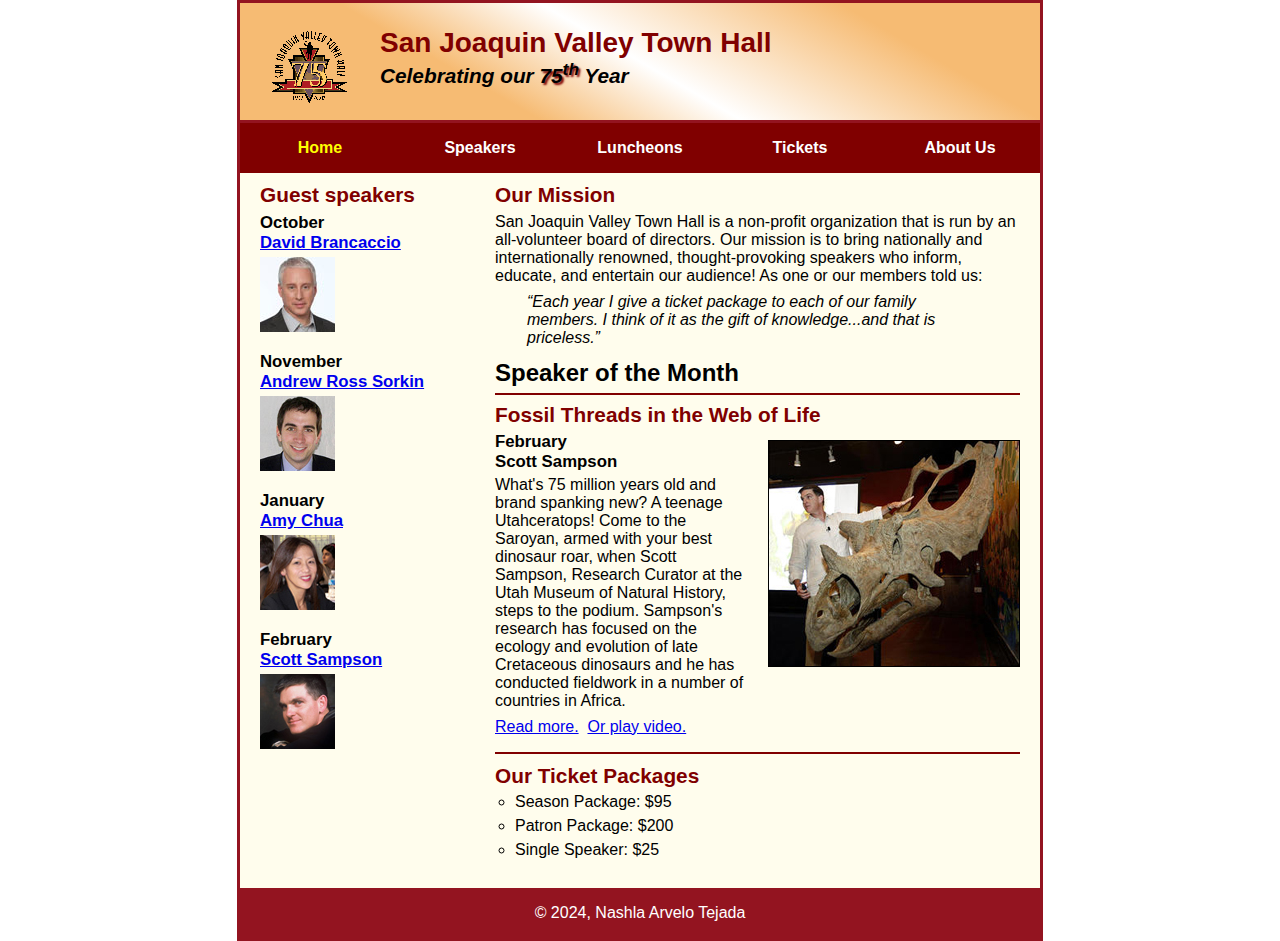
<file: index.html>
<!DOCTYPE html>
<html lang="en">

<head>
	<meta charset="utf-8">
	<title>San Joaquin Valley Town Hall</title>
	<link rel="shortcut icon" href="images/favicon.ico">
	<link rel="stylesheet" href="styles/c8_main.css">
</head>

<body>
	<header>
		<img src="images/town_hall_logo.gif" alt="Town Hall logo" height="80">
		<h2>San Joaquin Valley Town Hall</h2>
		<h3>Celebrating our <span class="shadow">75<sup>th</sup></span> Year</h3>
	</header>
	<nav id="nav_menu">
    	<ul>
        	<li><a href="index.html" class="current">Home</a></li>
        	<li><a href="speakers.html">Speakers</a></li>
        	<li><a href="luncheons.html">Luncheons</a></li>
        	<li><a href="tickets.html">Tickets</a></li>
        	<li><a href="aboutus.html"> About Us</a>
            	<ul>
                	<li><a href="#">Our History</a></li>
                	<li><a href="#">Board of Directors</a></li>
                	<li><a href="#">Past Speakers</a></li>
                	<li><a href="#">Contact Information</a></li>
            	</ul>
        	</li>
    	</ul>
	</nav>
	<main>
		<section>
			<h2>Our Mission</h2>
			<p>San Joaquin Valley Town Hall is a non-profit organization that is run by an 
			   all-volunteer board of directors. Our mission is to bring nationally and 
			   internationally renowned, thought-provoking speakers who inform, educate, 
			   and entertain our audience! As one or our members told us:</p>
			<blockquote>&ldquo;Each year I give a ticket package to each of our family members. 
			I think of it as the gift of knowledge...and that is priceless.&rdquo;</blockquote>
			
			<h1>Speaker of the Month</h1>
			<article>
				<h2>Fossil Threads in the Web of Life</h2>
				<img src="images/sampson_dinosaur.jpg" alt="Scott Sampson with dinosaur">
				<h3>February<br>
				Scott Sampson</h3>
				<p>What's 75 million years old and brand spanking new? A teenage Utahceratops! 
				Come to the Saroyan, armed with your best dinosaur roar, when Scott Sampson, Research 
				Curator at the Utah Museum of Natural History, steps to the podium. Sampson's research 
				has focused on the ecology and evolution of late Cretaceous dinosaurs and he has conducted 
				fieldwork in a number of countries in Africa.</p>
				<p>
					<a href="speakers/c7_sampson.html">Read more.</a>&nbsp;
					<a href="media/sampson.mp4" target="_blank">Or play video.</a>
				</p>
			</article>
			
			<h2>Our Ticket Packages</h2>
			<ul>
				<li>Season Package: $95</li>
				<li>Patron Package: $200</li>
				<li>Single Speaker: $25</li>
			</ul>
		</section>
		<aside>
			<h2>Guest speakers</h2>
			<h3>October<br><a href="speakers/brancaccio.html">David Brancaccio</a></h3>
			<img src="images/brancaccio75.jpg" alt="David Brancaccio photo">
			<h3>November<br><a href="speakers/sorkin.html">Andrew Ross Sorkin</a></h3>
			<img src="images/sorkin75.jpg" alt="Andrew Ross Sorkin photo">
			<h3>January<br><a href="speakers/chua.html">Amy Chua</a></h3>
			<img src="images/chua75.jpg" alt="Amy Chua photo">
			<h3>February<br><a href="speakers/c7_sampson.html">Scott Sampson</a></h3>
			<img src="images/sampson75.jpg" alt="Scott Sampson photo">
		</aside>
	</main>
	<footer>
		<p>&copy; 2024, Nashla Arvelo Tejada</p>
	</footer>
</body>
</html>
</file>
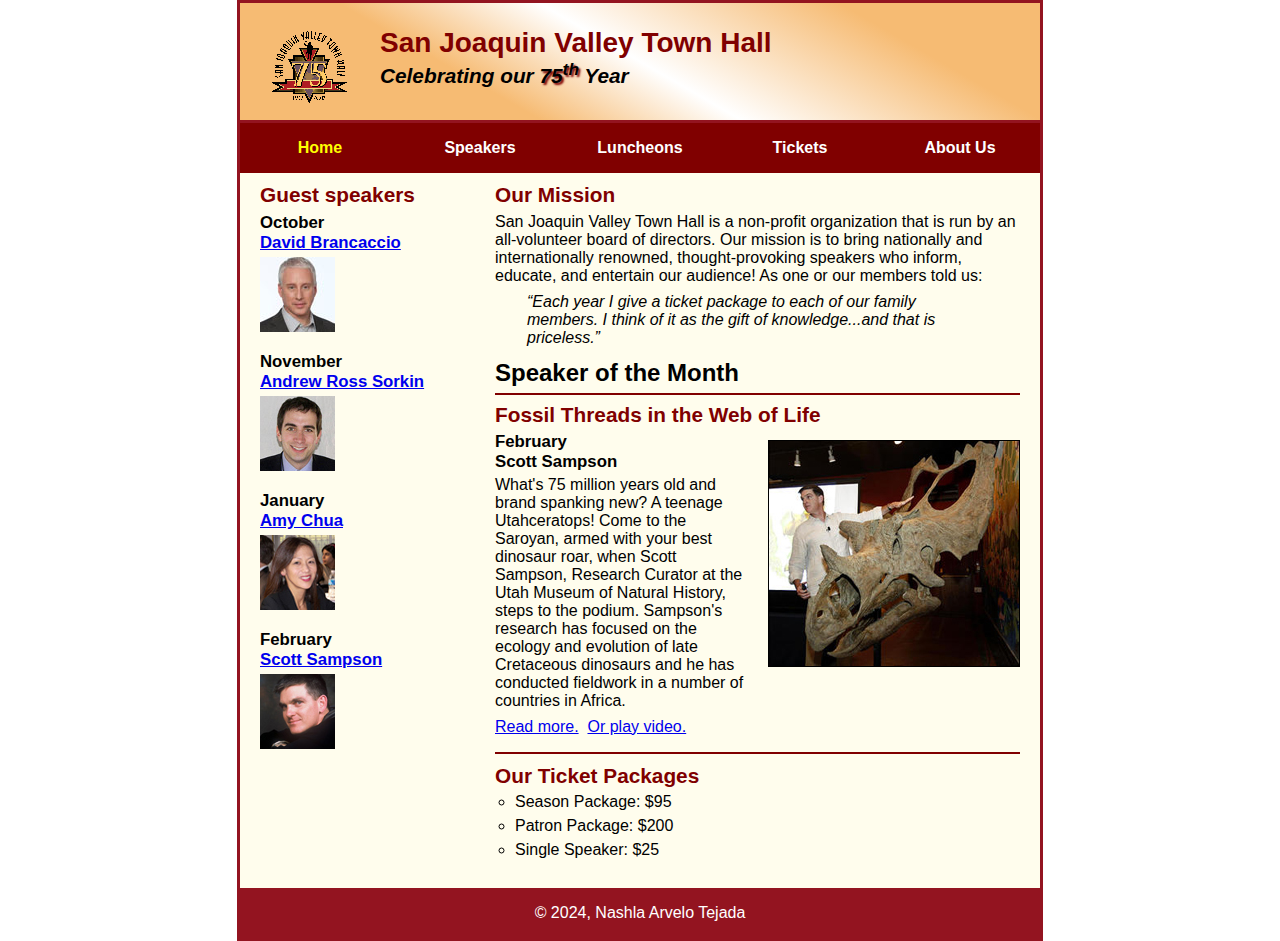
<file: c7_index.html>
<!DOCTYPE html>
<html lang="en">

<head>
	<meta charset="utf-8">
	<title>San Joaquin Valley Town Hall</title>
	<link rel="shortcut icon" href="images/favicon.ico">
	<link rel="stylesheet" href="styles/c8_main.css">
</head>

<body>
	<header>
		<img src="images/town_hall_logo.gif" alt="Town Hall logo" height="80">
		<h2>San Joaquin Valley Town Hall</h2>
		<h3>Celebrating our <span class="shadow">75<sup>th</sup></span> Year</h3>
	</header>
	<nav id="nav_menu">
    	<ul>
        	<li><a href="index.html" class="current">Home</a></li>
        	<li><a href="speakers.html">Speakers</a></li>
        	<li><a href="luncheons.html">Luncheons</a></li>
        	<li><a href="tickets.html">Tickets</a></li>
        	<li><a href="aboutus.html"> About Us</a>
            	<ul>
                	<li><a href="#">Our History</a></li>
                	<li><a href="#">Board of Directors</a></li>
                	<li><a href="#">Past Speakers</a></li>
                	<li><a href="#">Contact Information</a></li>
            	</ul>
        	</li>
    	</ul>
	</nav>
	<main>
		<section>
			<h2>Our Mission</h2>
			<p>San Joaquin Valley Town Hall is a non-profit organization that is run by an 
			   all-volunteer board of directors. Our mission is to bring nationally and 
			   internationally renowned, thought-provoking speakers who inform, educate, 
			   and entertain our audience! As one or our members told us:</p>
			<blockquote>&ldquo;Each year I give a ticket package to each of our family members. 
			I think of it as the gift of knowledge...and that is priceless.&rdquo;</blockquote>
			
			<h1>Speaker of the Month</h1>
			<article>
				<h2>Fossil Threads in the Web of Life</h2>
				<img src="images/sampson_dinosaur.jpg" alt="Scott Sampson with dinosaur">
				<h3>February<br>
				Scott Sampson</h3>
				<p>What's 75 million years old and brand spanking new? A teenage Utahceratops! 
				Come to the Saroyan, armed with your best dinosaur roar, when Scott Sampson, Research 
				Curator at the Utah Museum of Natural History, steps to the podium. Sampson's research 
				has focused on the ecology and evolution of late Cretaceous dinosaurs and he has conducted 
				fieldwork in a number of countries in Africa.</p>
				<p>
					<a href="speakers/c7_sampson.html">Read more.</a>&nbsp;
					<a href="media/sampson.mp4" target="_blank">Or play video.</a>
				</p>
			</article>
			
			<h2>Our Ticket Packages</h2>
			<ul>
				<li>Season Package: $95</li>
				<li>Patron Package: $200</li>
				<li>Single Speaker: $25</li>
			</ul>
		</section>
		<aside>
			<h2>Guest speakers</h2>
			<h3>October<br><a href="speakers/brancaccio.html">David Brancaccio</a></h3>
			<img src="images/brancaccio75.jpg" alt="David Brancaccio photo">
			<h3>November<br><a href="speakers/sorkin.html">Andrew Ross Sorkin</a></h3>
			<img src="images/sorkin75.jpg" alt="Andrew Ross Sorkin photo">
			<h3>January<br><a href="speakers/chua.html">Amy Chua</a></h3>
			<img src="images/chua75.jpg" alt="Amy Chua photo">
			<h3>February<br><a href="speakers/c7_sampson.html">Scott Sampson</a></h3>
			<img src="images/sampson75.jpg" alt="Scott Sampson photo">
		</aside>
	</main>
	<footer>
		<p>&copy; 2024, Nashla Arvelo Tejada</p>
	</footer>
</body>
</html>
</file>
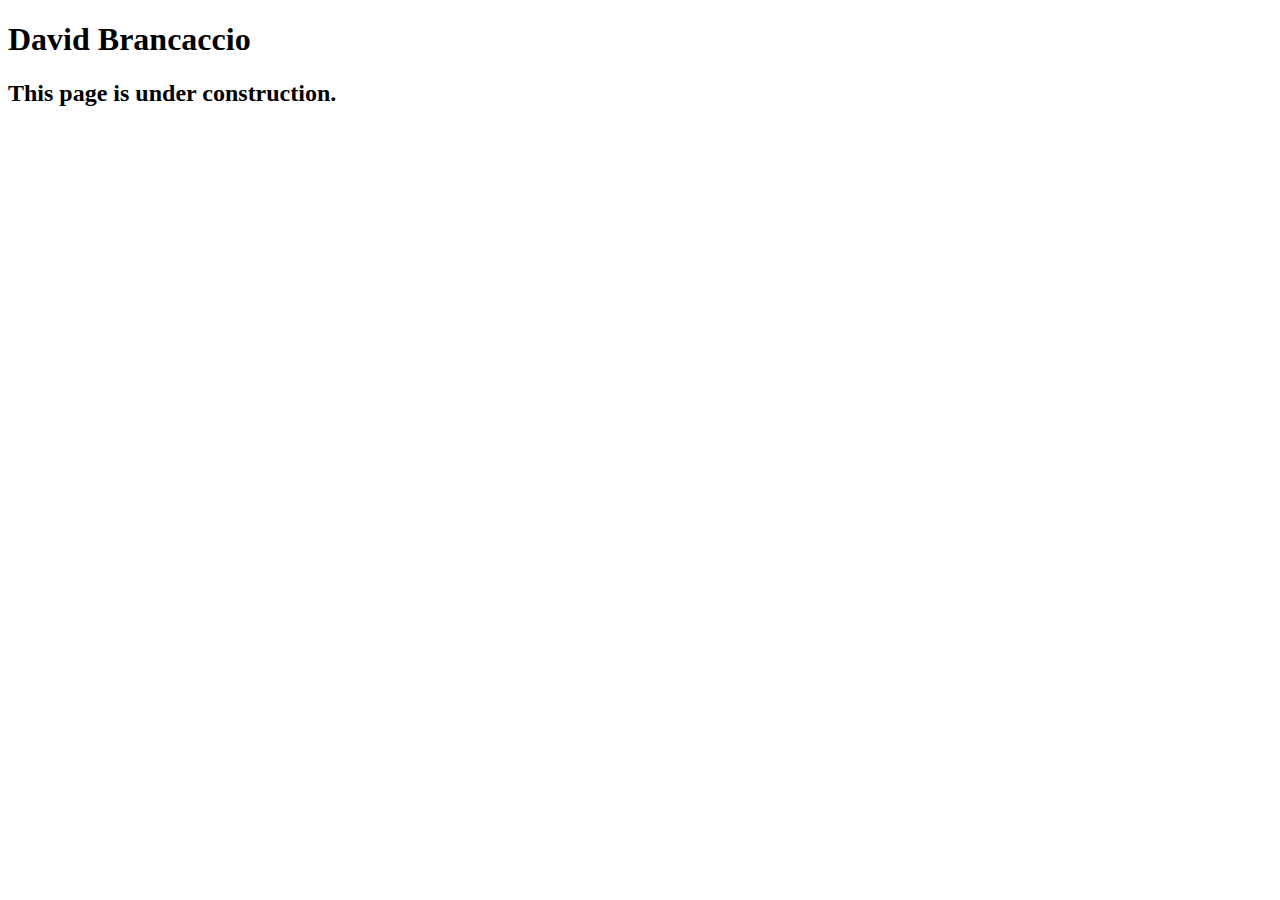
<file: speakers/brancaccio.html>
<!DOCTYPE html>
<html lang="en">

<head>
	<meta charset="utf-8">
	<title>San Joaquin Valley Town Hall</title>
	<link rel="shortcut icon" href="images/favicon.ico">
</head>

<body>
    <main>
	    <h1>David Brancaccio</h1>
	    <h2>This page is under construction.</h2>	        
    </main>
</body>

</html>
</file>
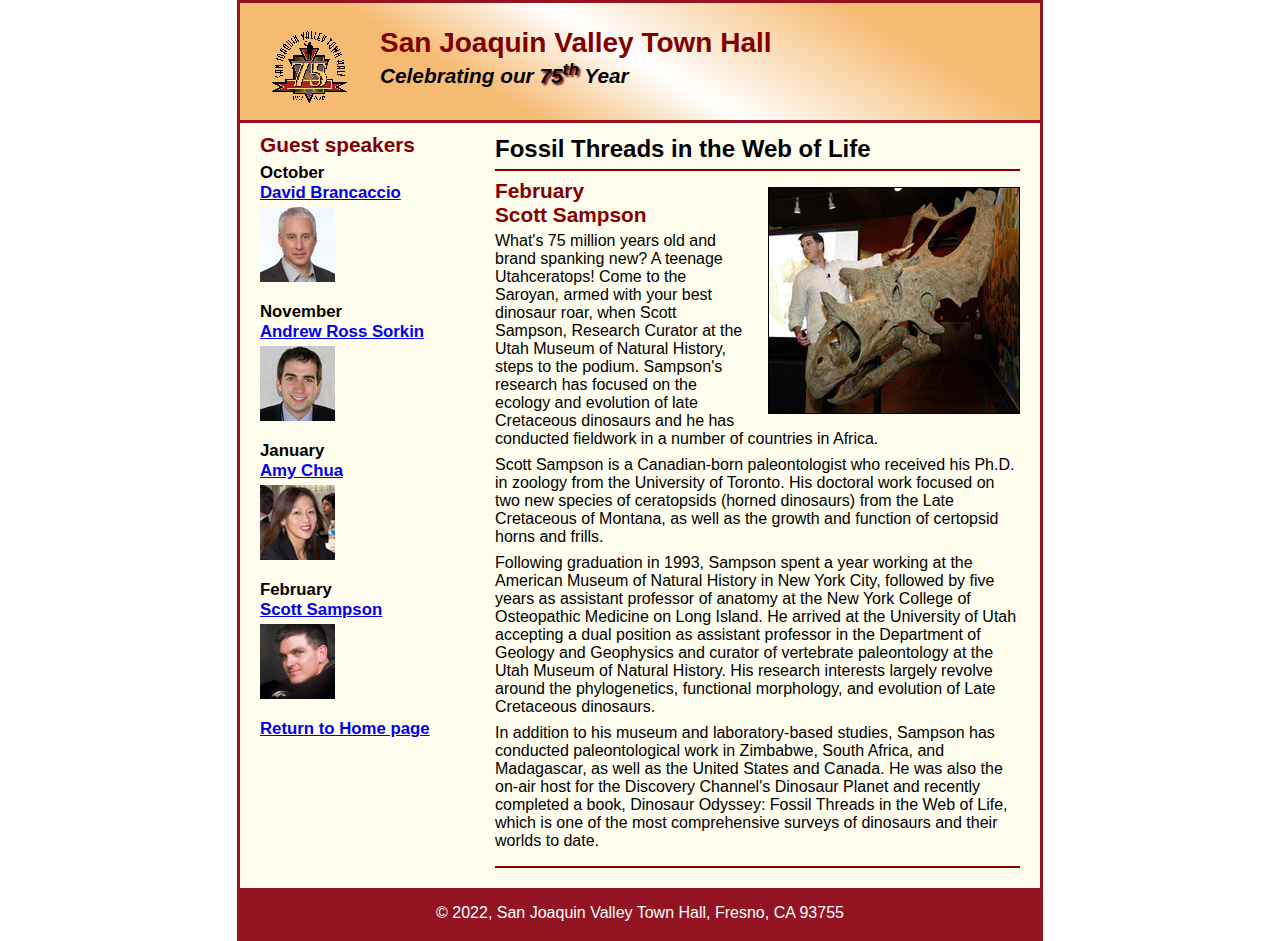
<file: speakers/c6_sampson.html>
<!DOCTYPE html>
<html lang="en">

<head>
	<meta charset="utf-8">
	<title>San Joaquin Valley Town Hall</title>
	<link rel="shortcut icon" href="../images/favicon.ico">
	<link rel="stylesheet" href="../styles/c6_speaker.css">
</head>

<body>
	<header>
		<img src="../images/town_hall_logo.gif" alt="Town Hall logo" height="80">
		<h2>San Joaquin Valley Town Hall</h2>
		<h3>Celebrating our <span class="shadow">75<sup>th</sup></span> Year</h3>
	</header>
	<main>
		<section>
			<h1>Fossil Threads in the Web of Life</h1>
			<article>
				<img src="../images/sampson_dinosaur.jpg" alt="Scott Sampson with dinosaur">
				<h2>February<br>Scott Sampson</h2>
				<p>What's 75 million years old and brand spanking new? A teenage Utahceratops! Come to the 
				   Saroyan, armed with your best dinosaur roar, when Scott Sampson, Research Curator at the 
				   Utah Museum of Natural History, steps to the podium. Sampson's research has focused on the 
				   ecology and evolution of late Cretaceous dinosaurs and he has conducted fieldwork in a number 
				   of countries in Africa.</p>
				<p>Scott Sampson is a Canadian-born paleontologist who received his Ph.D. in zoology from the 
				   University of Toronto. His doctoral work focused on two new species of ceratopsids (horned 
				   dinosaurs) from the Late Cretaceous of Montana, as well as the growth and function of certopsid 
				   horns and frills.</p>
				<p>Following graduation in 1993, Sampson spent a year working at the American Museum of Natural 
				   History in New York City, followed by five years as assistant professor of anatomy at the New 
				   York College of Osteopathic Medicine on Long Island. He arrived at the University of Utah 
				   accepting a dual position as assistant professor in the Department of Geology and Geophysics 
				   and curator of vertebrate paleontology at the Utah Museum of Natural History. His research 
				   interests largely revolve around the phylogenetics, functional morphology, and evolution of 
				   Late Cretaceous dinosaurs.</p>
				<p>In addition to his museum and laboratory-based studies, Sampson has conducted paleontological 
				   work in Zimbabwe, South Africa, and Madagascar, as well as the United States and Canada. He was 
				   also the on-air host for the Discovery Channel's Dinosaur Planet and recently completed a book, 
				   Dinosaur Odyssey: Fossil Threads in the Web of Life, which is one of the most 
				   comprehensive surveys of dinosaurs and their worlds to date.</p>
			</article>
		</section>
		
		<aside>
			<h2>Guest speakers</h2>
			<h3>October<br><a href="../speakers/brancaccio.html">David Brancaccio</a></h3>
			<img src="../images/brancaccio75.jpg" alt="David Brancaccio photo">
			<h3>November<br><a href="../speakers/sorkin.html">Andrew Ross Sorkin</a></h3>
			<img src="../images/sorkin75.jpg" alt="Andrew Ross Sorkin photo">
			<h3>January<br><a href="../speakers/chua.html">Amy Chua</a></h3>
			<img src="../images/chua75.jpg" alt="Amy Chua photo">
			<h3>February<br><a href="../speakers/c6_sampson.html">Scott Sampson</a></h3>
			<img src="../images/sampson75.jpg" alt="Scott Sampson photo">
			<h3><a href="../c6_index.html">Return to Home page</a></h3>
		</aside>
	</main>
	<footer>
		<p>&copy; 2022, San Joaquin Valley Town Hall, Fresno, CA 93755</p>
	</footer>
</body>
</html>
</file>
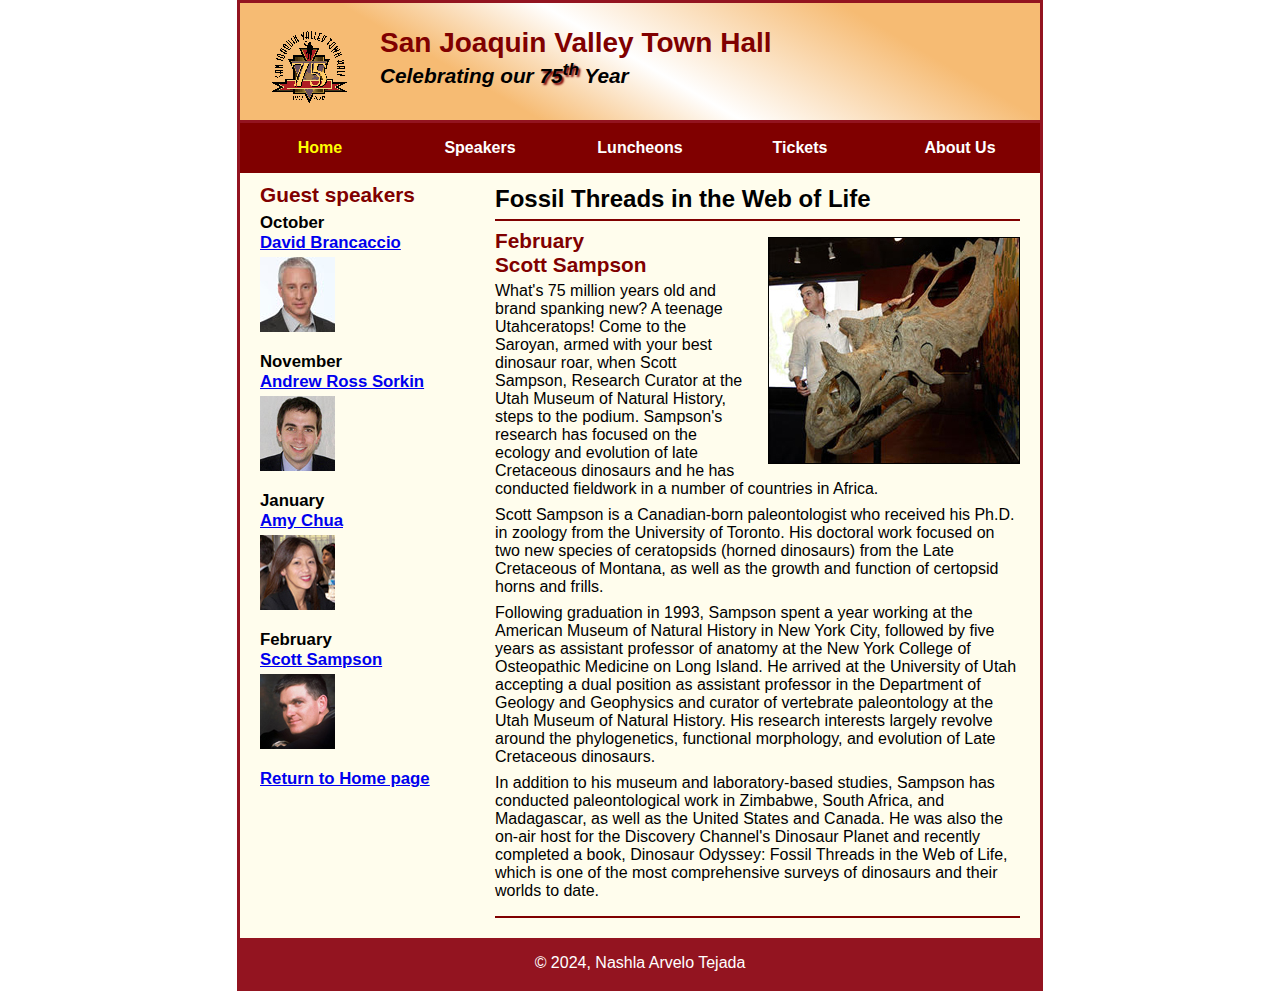
<file: speakers/c7_sampson.html>
<!DOCTYPE html>
<html lang="en">

<head>
	<meta charset="utf-8">
	<title>San Joaquin Valley Town Hall</title>
	<link rel="shortcut icon" href="../images/favicon.ico">
	<link rel="stylesheet" href="../styles/c6_speaker.css">
</head>

<body>
	<header>
		<img src="../images/town_hall_logo.gif" alt="Town Hall logo" height="80">
		<h2>San Joaquin Valley Town Hall</h2>
		<h3>Celebrating our <span class="shadow">75<sup>th</sup></span> Year</h3>
	</header>
	<nav id="nav_menu">
    	<ul>
        	<li><a href="index.html" class="current">Home</a></li>
        	<li><a href="speakers.html">Speakers</a></li>
        	<li><a href="luncheons.html">Luncheons</a></li>
        	<li><a href="tickets.html">Tickets</a></li>
        	<li><a href="aboutus.html"> About Us</a>
            	<ul>
                	<li><a href="#">Our History</a></li>
                	<li><a href="#">Board of Directors</a></li>
                	<li><a href="#">Past Speakers</a></li>
                	<li><a href="#">Contact Information</a></li>
            	</ul>
        	</li>
    	</ul>
	</nav>
	<main>
		<section>
			<h1>Fossil Threads in the Web of Life</h1>
			<article>
				<img src="../images/sampson_dinosaur.jpg" alt="Scott Sampson with dinosaur">
				<h2>February<br>Scott Sampson</h2>
				<p>What's 75 million years old and brand spanking new? A teenage Utahceratops! Come to the 
				   Saroyan, armed with your best dinosaur roar, when Scott Sampson, Research Curator at the 
				   Utah Museum of Natural History, steps to the podium. Sampson's research has focused on the 
				   ecology and evolution of late Cretaceous dinosaurs and he has conducted fieldwork in a number 
				   of countries in Africa.</p>
				<p>Scott Sampson is a Canadian-born paleontologist who received his Ph.D. in zoology from the 
				   University of Toronto. His doctoral work focused on two new species of ceratopsids (horned 
				   dinosaurs) from the Late Cretaceous of Montana, as well as the growth and function of certopsid 
				   horns and frills.</p>
				<p>Following graduation in 1993, Sampson spent a year working at the American Museum of Natural 
				   History in New York City, followed by five years as assistant professor of anatomy at the New 
				   York College of Osteopathic Medicine on Long Island. He arrived at the University of Utah 
				   accepting a dual position as assistant professor in the Department of Geology and Geophysics 
				   and curator of vertebrate paleontology at the Utah Museum of Natural History. His research 
				   interests largely revolve around the phylogenetics, functional morphology, and evolution of 
				   Late Cretaceous dinosaurs.</p>
				<p>In addition to his museum and laboratory-based studies, Sampson has conducted paleontological 
				   work in Zimbabwe, South Africa, and Madagascar, as well as the United States and Canada. He was 
				   also the on-air host for the Discovery Channel's Dinosaur Planet and recently completed a book, 
				   Dinosaur Odyssey: Fossil Threads in the Web of Life, which is one of the most 
				   comprehensive surveys of dinosaurs and their worlds to date.</p>
			</article>
		</section>
		
		<aside>
			<h2>Guest speakers</h2>
			<h3>October<br><a href="../speakers/brancaccio.html">David Brancaccio</a></h3>
			<img src="../images/brancaccio75.jpg" alt="David Brancaccio photo">
			<h3>November<br><a href="../speakers/sorkin.html">Andrew Ross Sorkin</a></h3>
			<img src="../images/sorkin75.jpg" alt="Andrew Ross Sorkin photo">
			<h3>January<br><a href="../speakers/chua.html">Amy Chua</a></h3>
			<img src="../images/chua75.jpg" alt="Amy Chua photo">
			<h3>February<br><a href="../speakers/c6_sampson.html">Scott Sampson</a></h3>
			<img src="../images/sampson75.jpg" alt="Scott Sampson photo">
			<h3><a href="../index.html">Return to Home page</a></h3>
		</aside>
	</main>
	<footer>
		<p>&copy; 2024, Nashla Arvelo Tejada</p>
	</footer>
</body>
</html>
</file>
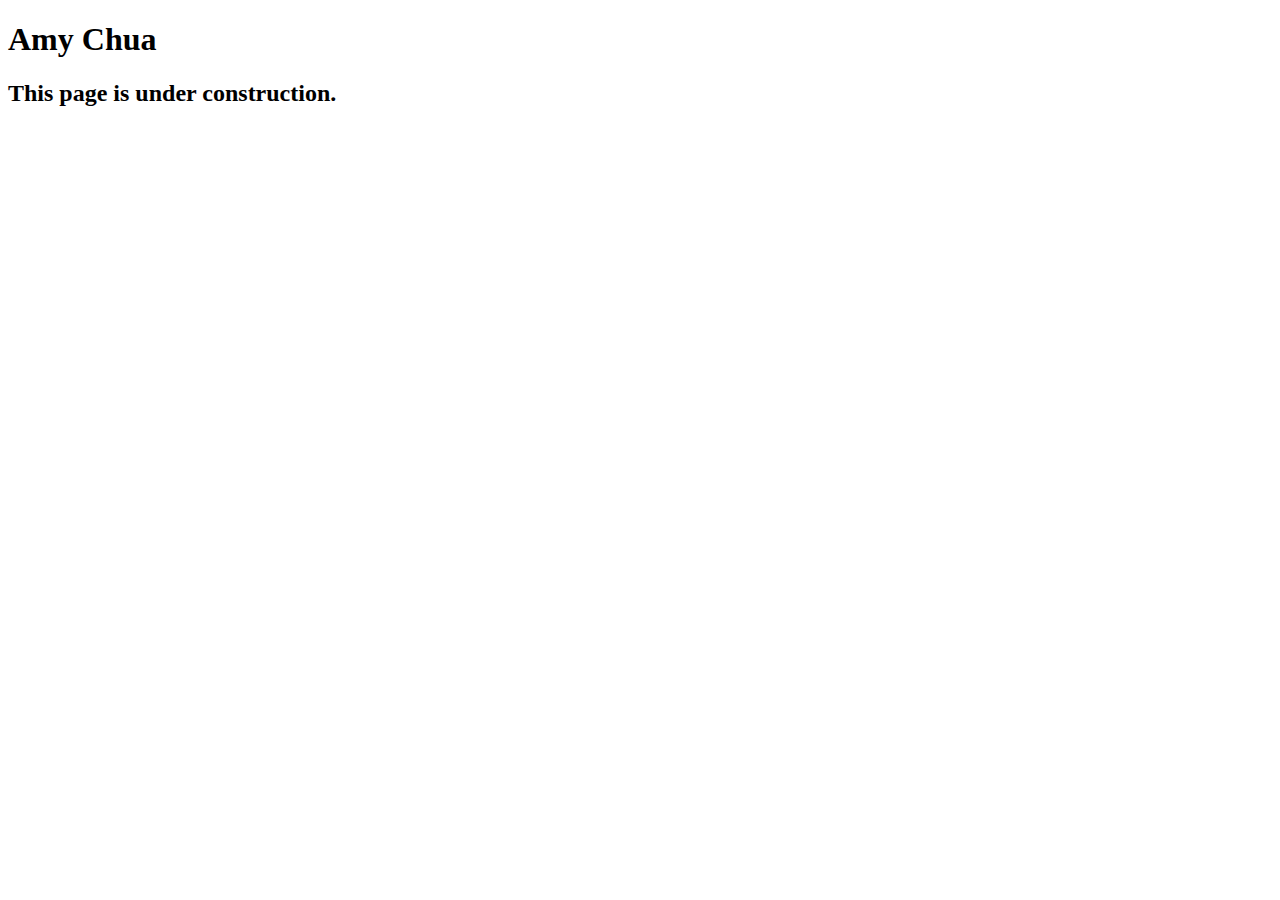
<file: speakers/chua.html>
<!DOCTYPE html>
<html lang="en">

<head>
	<meta charset="utf-8">
	<title>San Joaquin Valley Town Hall</title>
	<link rel="shortcut icon" href="images/favicon.ico">
</head>

<body>
	<main>
		<h1>Amy Chua</h1>
		<h2>This page is under construction.</h2>
	</main>
</body>

</html>
</file>
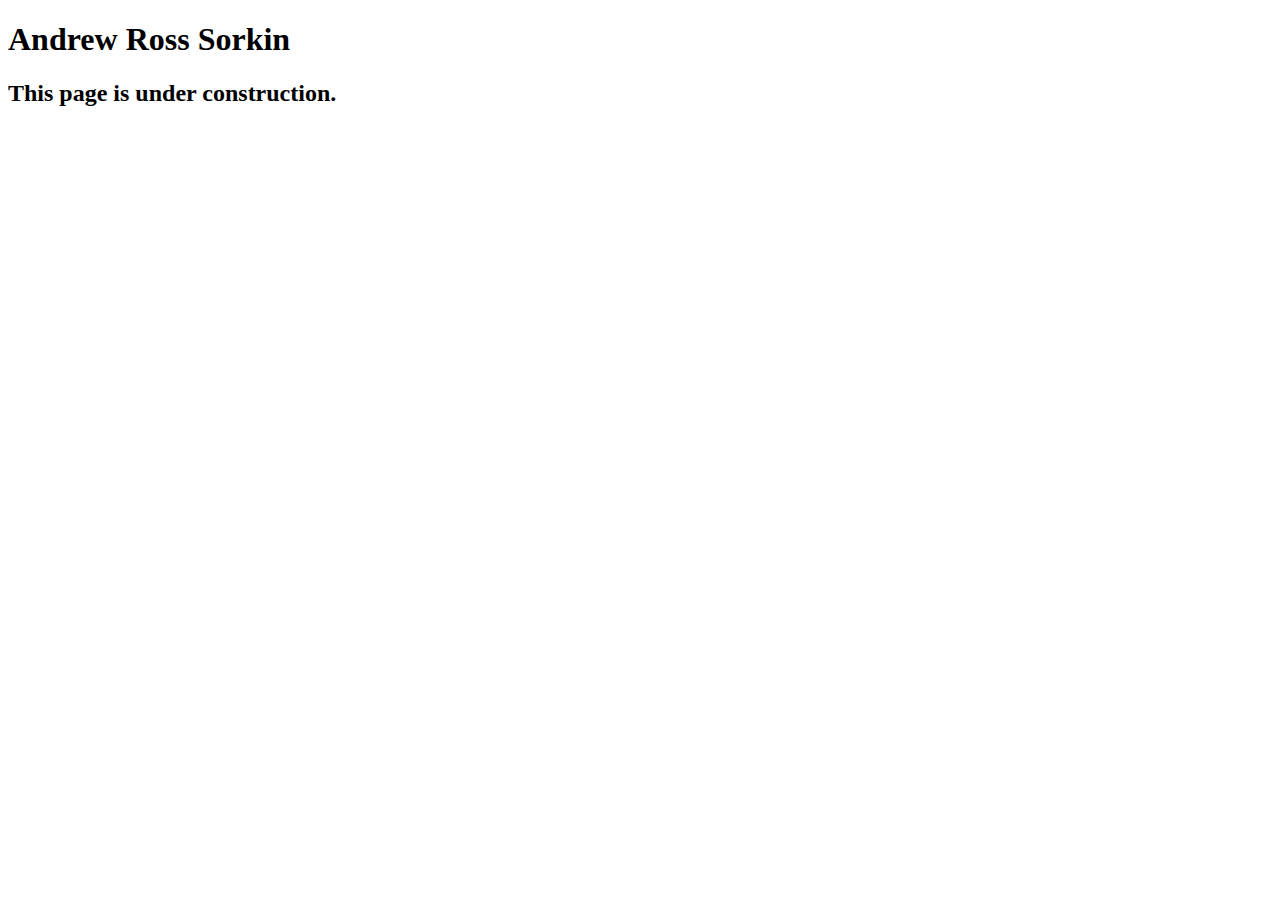
<file: speakers/sorkin.html>
<!DOCTYPE html>
<html lang="en">

<head>
	<meta charset="utf-8">
	<title>San Joaquin Valley Town Hall</title>
	<link rel="shortcut icon" href="images/favicon.ico">
</head>

<body>
	<main>
		<h1>Andrew Ross Sorkin</h1>
		<h2>This page is under construction.</h2>
	</main>
</body>

</html>
</file>
<file: styles/c8_main.css>
/* the styles for the elements */
* {
	margin: 0;
	padding: 0;
}
html {
	background-color: white;
}
body {
	font-family: Arial, Helvetica, sans-serif;
    font-size: 100%;
    width: 800px;
    margin: 0 auto;
    border: 3px solid #931420;
    background-color: #fffded;
}
a:focus, a:hover {
	font-style: italic;
}
/* the styles for the header */
header {
	padding: 1.5em 0 2em 0;
	border-bottom: 3px solid #931420;
		background-image: -moz-linear-gradient(
	    30deg, #f6bb73 0%, #f6bb73 30%, white 50%, #f6bb73 80%, #f6bb73 100%);
	background-image: -webkit-linear-gradient(
	    30deg, #f6bb73 0%, #f6bb73 30%, white 50%, #f6bb73 80%, #f6bb73 100%);
	background-image: -o-linear-gradient(
	    30deg, #f6bb73 0%, #f6bb73 30%, white 50%, #f6bb73 80%, #f6bb73 100%);
	background-image: linear-gradient(
	    30deg, #f6bb73 0%, #f6bb73 30%, white 50%, #f6bb73 80%, #f6bb73 100%);
}
header h2 {
	font-size: 175%;
	color: #800000;
}
header h3 {
	font-size: 130%;
	font-style: italic;
}
header img {
	float: left;
	padding: 0 30px;
}
.shadow {
	text-shadow: 2px 2px 2px #800000;
}
/* the styles for the navigation menu */
#nav_menu ul {
	list-style-type: none;
	margin: 0;
	padding: 0;
	position: relative;
}
#nav_menu ul li {
	float: left;
}
#nav_menu ul li a {
    display: block;
    width: 160px;
    text-align: center;
    padding: 1em 0;
    text-decoration: none;
    background-color: #800000;
    color: white;
    font-weight: bold;
}
#nav_menu a.current {
	color: yellow;
}
#nav_menu ul ul {
    display: none;
    position: absolute;
    top: 100%;
}
#nav_menu ul ul li {
	float: none;
}
#nav_menu ul li:hover > ul {
	display: block;
}
#nav_menu > ul::after {
    content: "";
    clear: both;
    display: block;
}

/* the styles for the section */
section {
	width: 525px;
	float: right;
	padding: 0 20px 20px 20px;
}
section h1 {
	font-size: 150%;
	padding: .5em 0 .25em 0;
	margin: 0;
}
section h2 {
	color: #800000;
	font-size: 130%;
	padding: .5em 0 .25em 0;
}
section p {
	padding-bottom: .5em;
}
section blockquote {
	padding: 0 2em;
	font-style: italic;
}
section ul {
	padding: 0 0 .25em 1.25em;
	list-style-type: circle;
}
section li {
	padding-bottom: .35em;
}

/* the styles for the article */
article {
	padding: .5em 0;
	border-top: 2px solid #800000;
	border-bottom: 2px solid #800000;
}
article h2 {
	padding-top: 0;
}
article h3 {
	font-size: 105%;
	padding-bottom: .25em;
}
article img {
	float: right;
	margin: .5em 0 1em 1em;
	border: 1px solid black;
}

/* the styles for the aside */
aside {
	width: 215px;
	float: right;
	padding: 0 0 20px 20px;
}
aside h2 {
	color: #800000;
	font-size: 130%;
	padding: .5em 0 .25em 0;
}

aside h3 {
	font-size: 105%;
	padding-bottom: .25em;
}
aside img {
	padding-bottom: 1em;
}

/* the styles for the footer */
footer {
	background-color: #931420;
	clear: both;

}
footer p {
	text-align: center;
	color: white;
	padding: 1em 0;
}
</file>
<file: styles/c6_speaker.css>
/* the styles for the elements */
* {
	margin: 0;
	padding: 0;
}
html {
	background-color: white;
}
body {
	font-family: Arial, Helvetica, sans-serif;
    font-size: 100%;
    width: 800px;
    margin: 0 auto;
    border: 3px solid #931420;
    background-color: #fffded;
}
a:focus, a:hover {
	font-style: italic;
}
/* the styles for the header */
header {
	padding: 1.5em 0 2em 0;
	border-bottom: 3px solid #931420;
		background-image: -moz-linear-gradient(
	    30deg, #f6bb73 0%, #f6bb73 30%, white 50%, #f6bb73 80%, #f6bb73 100%);
	background-image: -webkit-linear-gradient(
	    30deg, #f6bb73 0%, #f6bb73 30%, white 50%, #f6bb73 80%, #f6bb73 100%);
	background-image: -o-linear-gradient(
	    30deg, #f6bb73 0%, #f6bb73 30%, white 50%, #f6bb73 80%, #f6bb73 100%);
	background-image: linear-gradient(
	    30deg, #f6bb73 0%, #f6bb73 30%, white 50%, #f6bb73 80%, #f6bb73 100%);
}
header h2 {
	font-size: 175%;
	color: #800000;
}
header h3 {
	font-size: 130%;
	font-style: italic;
}
header img {
	float: left;
	padding: 0 30px;
}
.shadow {
	text-shadow: 2px 2px 2px #800000;
}
/* the styles for the navigation menu */
#nav_menu ul {
	list-style-type: none;
	margin: 0;
	padding: 0;
	position: relative;
}
#nav_menu ul li {
	float: left;
}
#nav_menu ul li a {
    display: block;
    width: 160px;
    text-align: center;
    padding: 1em 0;
    text-decoration: none;
    background-color: #800000;
    color: white;
    font-weight: bold;
}
#nav_menu a.current {
	color: yellow;
}
#nav_menu ul ul {
    display: none;
    position: absolute;
    top: 100%;
}
#nav_menu ul ul li {
	float: none;
}
#nav_menu ul li:hover > ul {
	display: block;
}
#nav_menu > ul::after {
    content: "";
    clear: both;
    display: block;
}

/* the styles for the section */
section {
	width: 525px;
	float: right;
	padding: 0 20px 20px 20px;
}
section h1 {
	font-size: 150%;
	padding: .5em 0 .25em 0;
	margin: 0;
}
section h2 {
	color: #800000;
	font-size: 130%;
	padding: .5em 0 .25em 0;
}
section p {
	padding-bottom: .5em;
}
section blockquote {
	padding: 0 2em;
	font-style: italic;
}
section ul {
	padding: 0 0 .25em 1.25em;
	list-style-type: circle;
}
section li {
	padding-bottom: .35em;
}

/* the styles for the article */
article {
	padding: .5em 0;
	border-top: 2px solid #800000;
	border-bottom: 2px solid #800000;
}
article h2 {
	padding-top: 0;
}
article h3 {
	font-size: 105%;
	padding-bottom: .25em;
}
article img {
	float: right;
	margin: .5em 0 1em 1em;
	border: 1px solid black;
}

/* the styles for the aside */
aside {
	width: 215px;
	float: right;
	padding: 0 0 20px 20px;
}
aside h2 {
	color: #800000;
	font-size: 130%;
	padding: .5em 0 .25em 0;
}

aside h3 {
	font-size: 105%;
	padding-bottom: .25em;
}
aside img {
	padding-bottom: 1em;
}

/* the styles for the footer */
footer {
	background-color: #931420;
	clear: both;

}
footer p {
	text-align: center;
	color: white;
	padding: 1em 0;
}
</file>
